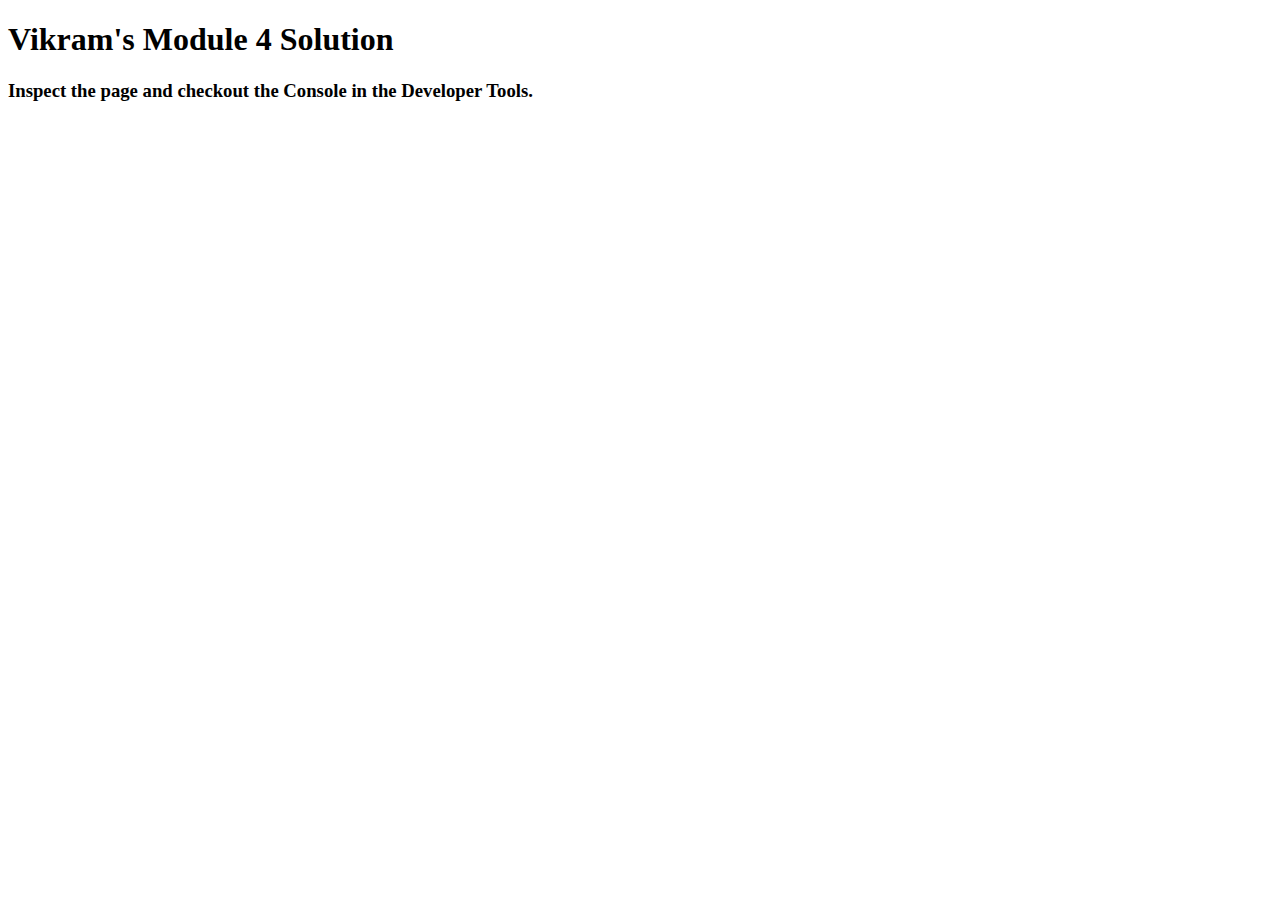
<file: module-4-solution/index.html>
<!DOCTYPE html>
<html>
<head>
  <meta charset="utf-8">
  <title>Module 4 Solution</title>
  <script>
    var names = []; // DO NOT REMOVE
  </script>
  <script src="SpeakHello.js"></script>
  <script src="SpeakGoodBye.js"></script>
  <script src="script.js"></script>
</head>
<body>
  <h1>Vikram's Module 4 Solution</h1>
  <h3>Inspect the page and checkout the Console in the Developer Tools.</h3>
</body>
</html>
</file>
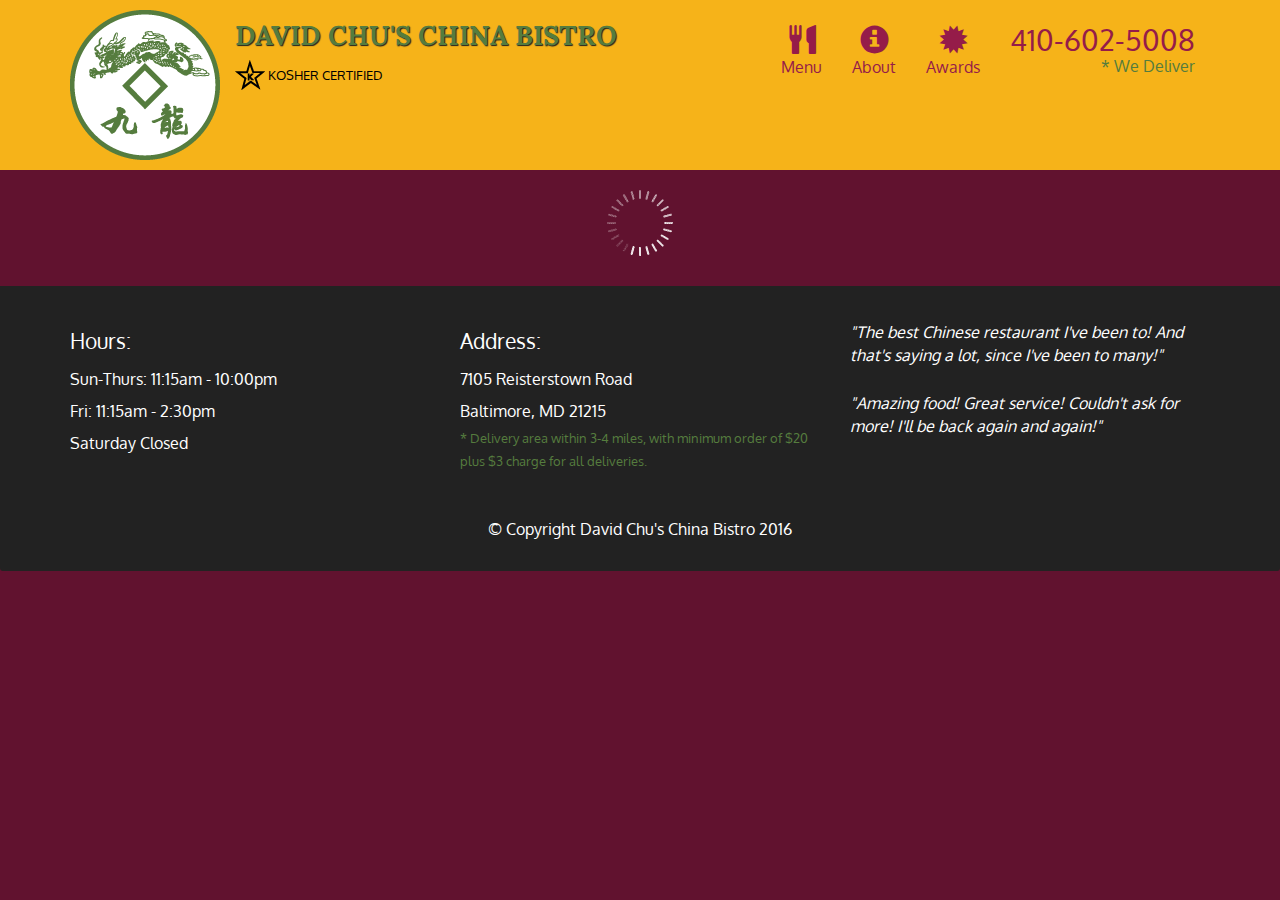
<file: module-5-solution/index.html>
<!doctype html>
<html lang="en">
  <head>
    <meta charset="utf-8">
    <meta http-equiv="X-UA-Compatible" content="IE=edge">
    <meta name="viewport" content="width=device-width, initial-scale=1">
    <title>David Chu's China Bistro</title>
    <link rel="stylesheet" href="css/bootstrap.min.css">
    <link rel="stylesheet" href="css/styles.css">
    <link href='https://fonts.googleapis.com/css?family=Oxygen:400,300,700' rel='stylesheet' type='text/css'>
    <link href='https://fonts.googleapis.com/css?family=Lora' rel='stylesheet' type='text/css'>
  </head>
<body>
  <header>
    <nav id="header-nav" class="navbar navbar-default">
      <div class="container">
        <div class="navbar-header">
          <a href="index.html" class="pull-left visible-md visible-lg">
            <div id="logo-img" alt="Logo image"></div>
          </a>

          <div class="navbar-brand">
            <a href="index.html"><h1>David Chu's China Bistro</h1></a>
            <p>
              <img src="images/star-k-logo.png" alt="Kosher certification">
              <span>Kosher Certified</span>
            </p>
          </div>

          <button id="navbarToggle" type="button" class="navbar-toggle collapsed" data-toggle="collapse" data-target="#collapsable-nav" aria-expanded="false">
            <span class="sr-only">Toggle navigation</span>
            <span class="icon-bar"></span>
            <span class="icon-bar"></span>
            <span class="icon-bar"></span>
          </button>
        </div>
        
        <div id="collapsable-nav" class="collapse navbar-collapse">
           <ul id="nav-list" class="nav navbar-nav navbar-right">
            <li id="navHomeButton" class="visible-xs active">
              <a href="index.html">
                <span class="glyphicon glyphicon-home"></span> Home</a>
            </li>
            <li id="navMenuButton">
              <a href="#" onclick="$dc.loadMenuCategories();">
                <span class="glyphicon glyphicon-cutlery"></span><br class="hidden-xs"> Menu</a>
            </li>
            <li>
              <a href="#">
                <span class="glyphicon glyphicon-info-sign"></span><br class="hidden-xs"> About</a>
            </li>
            <li>
              <a href="#">
                <span class="glyphicon glyphicon-certificate"></span><br class="hidden-xs"> Awards</a>
            </li>
            <li id="phone" class="hidden-xs">
              <a href="tel:410-602-5008">
                <span>410-602-5008</span></a><div>* We Deliver</div>
            </li>
          </ul><!-- #nav-list -->
        </div><!-- .collapse .navbar-collapse -->
      </div><!-- .container -->
    </nav><!-- #header-nav -->
  </header>

  <div id="call-btn" class="visible-xs">
    <a class="btn" href="tel:410-602-5008">
    <span class="glyphicon glyphicon-earphone"></span>
    410-602-5008
    </a>
  </div>
  <div id="xs-deliver" class="text-center visible-xs">* We Deliver</div>

  <div id="main-content" class="container"></div>

  <footer class="panel-footer">
    <div class="container">
      <div class="row">
        <section id="hours" class="col-sm-4">
          <span>Hours:</span><br>
          Sun-Thurs: 11:15am - 10:00pm<br>
          Fri: 11:15am - 2:30pm<br>
          Saturday Closed
          <hr class="visible-xs">
        </section>
        <section id="address" class="col-sm-4">
          <span>Address:</span><br>
          7105 Reisterstown Road<br>
          Baltimore, MD 21215
          <p>* Delivery area within 3-4 miles, with minimum order of $20 plus $3 charge for all deliveries.</p>
          <hr class="visible-xs">
        </section>
        <section id="testimonials" class="col-sm-4">
          <p>"The best Chinese restaurant I've been to! And that's saying a lot, since I've been to many!"</p>
          <p>"Amazing food! Great service! Couldn't ask for more! I'll be back again and again!"</p>
        </section>
      </div>
      <div class="text-center">&copy; Copyright David Chu's China Bistro 2016</div>
    </div>
  </footer>

  <!-- jQuery (Bootstrap JS plugins depend on it) -->
  <script src="js/jquery-2.1.4.min.js"></script>
  <script src="js/bootstrap.min.js"></script>
  <script src="js/ajax-utils.js"></script>
  <script src="js/script.js"></script>
</body>
</html>
</file>
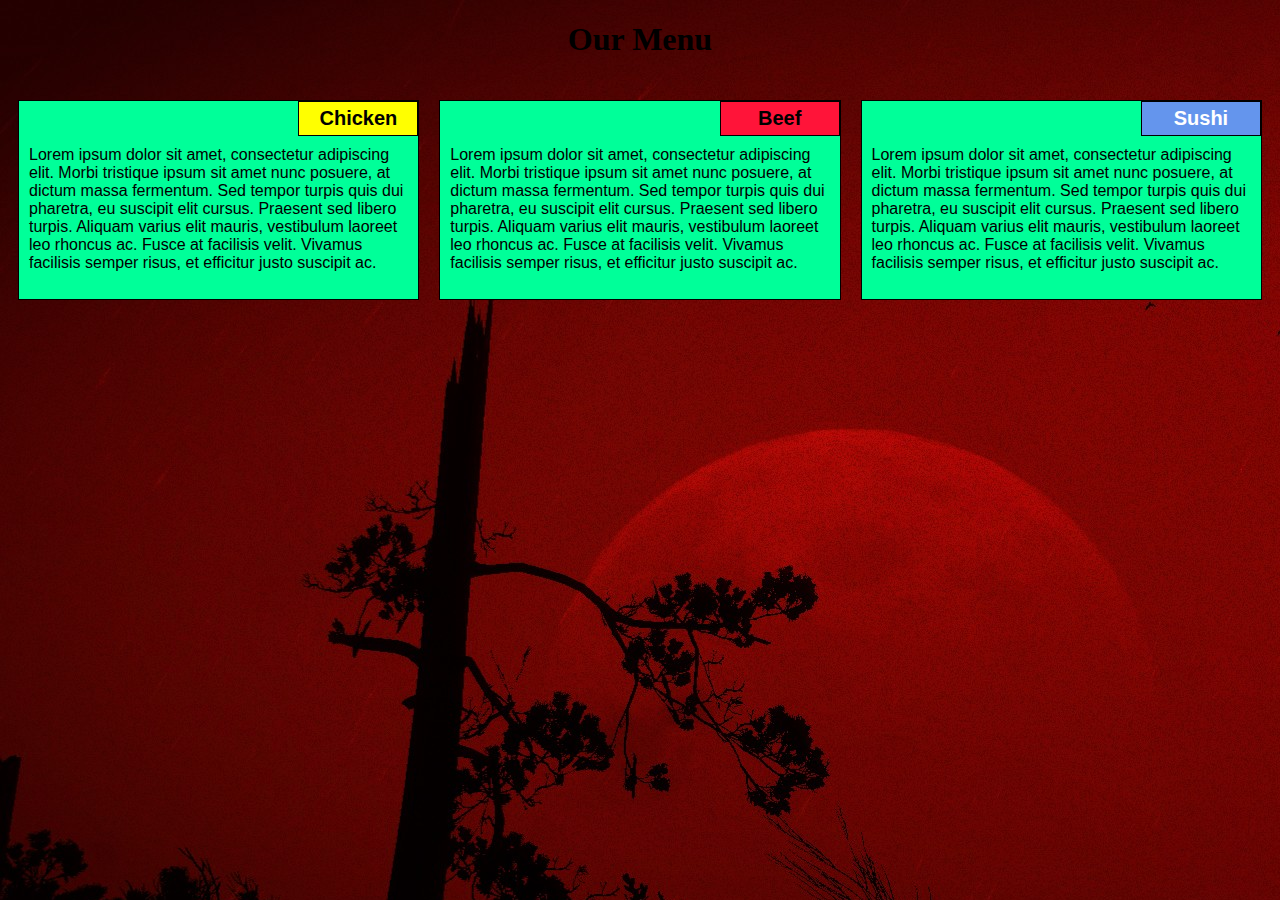
<file: module2-solution/index.html>
<!DOCTYPE html>
<html>
<head>
    <meta charset="utf-8">

    <meta name="viewport" content="width=device-width, initial-scale=1">

    <link rel="stylesheet" type="text/css" href="css/style.css">
    <title>Module 2 Solution</title>
</head>
<body>
    <h1>Our Menu</h1>
    <div class="row">
    <div class="container col-lg-4 col-md-6 col-sm-12">
        <section>
        <div id="chicken">
            Chicken
        </div>
        <p>
            Lorem ipsum dolor sit amet, consectetur adipiscing elit. Morbi tristique ipsum sit amet nunc posuere, at dictum massa fermentum. Sed tempor turpis quis dui pharetra, eu suscipit elit cursus. Praesent sed libero turpis. Aliquam varius elit mauris, vestibulum laoreet leo rhoncus ac. Fusce at facilisis velit. Vivamus facilisis semper risus, et efficitur justo suscipit ac. 
        </p>
        </section>
    </div>
    <div class="container col-lg-4 col-md-6 col-sm-12">
        <section>
        <div id="beef">
            Beef
        </div>
        <p>
            Lorem ipsum dolor sit amet, consectetur adipiscing elit. Morbi tristique ipsum sit amet nunc posuere, at dictum massa fermentum. Sed tempor turpis quis dui pharetra, eu suscipit elit cursus. Praesent sed libero turpis. Aliquam varius elit mauris, vestibulum laoreet leo rhoncus ac. Fusce at facilisis velit. Vivamus facilisis semper risus, et efficitur justo suscipit ac. 
        </p>
        </section>
    </div>
    <div class="container col-lg-4 col-md-12 col-sm-12">
        <section>
        <div id="sushi">
            Sushi
        </div>
        <p>
            Lorem ipsum dolor sit amet, consectetur adipiscing elit. Morbi tristique ipsum sit amet nunc posuere, at dictum massa fermentum. Sed tempor turpis quis dui pharetra, eu suscipit elit cursus. Praesent sed libero turpis. Aliquam varius elit mauris, vestibulum laoreet leo rhoncus ac. Fusce at facilisis velit. Vivamus facilisis semper risus, et efficitur justo suscipit ac. 
        </p>
        </section>
    </div>
    </div>
</body>
</html>
</file>
<file: module-5-solution/css/styles.css>
body {
  font-size: 16px;
  color: #fff;
  background-color: #61122f;
  font-family: 'Oxygen', sans-serif;
}

/** HEADER **/
#header-nav {
  background-color: #f6b319;
  border-radius: 0;
  border: 0;
}

#logo-img {
  background: url('../images/restaurant-logo_large.png') no-repeat;
  width: 150px;
  height: 150px;
  margin: 10px 15px 10px 0;
}

.navbar-brand {
  padding-top: 25px;
}
.navbar-brand h1 { /* Restaurant name */
  font-family: 'Lora', serif;
  color: #557c3e;
  font-size: 1.5em;
  text-transform: uppercase;
  font-weight: bold;
  text-shadow: 1px 1px 1px #222;
  margin-top: 0;
  margin-bottom: 0;
  line-height: .75;
}
.navbar-brand a:hover, .navbar-brand a:focus {
  text-decoration: none;
}
.navbar-brand p { /* Kosher cert */
  color: #000;
  text-transform: uppercase;
  font-size: .7em;
  margin-top: 15px;
}
.navbar-brand p span { /* Star-K */
  vertical-align: middle;
}

#nav-list {
  margin-top: 10px;
}
#nav-list a {
  color: #951C49;
  text-align: center;
}
#nav-list a:hover {
  background: #E7E7E7;
}
#nav-list a span {
  font-size: 1.8em;
}

#phone {
  margin-top: 5px;
}
#phone a { /* Phone number */
  text-align: right;
  padding-bottom: 0;
}
#phone div { /* We Deliver */
  color: #557c3e;
  text-align: right;
  padding-right: 15px;
}

.navbar-header button.navbar-toggle, .navbar-header .icon-bar {
  border: 1px solid #61122f;
}
.navbar-header button.navbar-toggle {
  clear: both;
  margin-top: -30px;
}
/* END HEADER */

/* FOOTER */
.panel-footer {
  margin-top: 30px;
  padding-top: 35px;
  padding-bottom: 30px;
  background-color: #222;
  border-top: 0;
}
.panel-footer div.row {
  margin-bottom: 35px;
}
#hours, #address {
  line-height: 2;
}
#hours > span, #address > span {
  font-size: 1.3em;
}
#address p {
  color: #557c3e;
  font-size: .8em;
  line-height: 1.8;
}
#testimonials {
  font-style: italic;
}
#testimonials p:nth-child(2) {
  margin-top: 25px;
}
/* END FOOTER */



/* HOME PAGE */
.container .jumbotron {
  box-shadow: 0 0 50px #3F0C1F;
  border: 2px solid #3F0C1F;
}

#menu-tile, #specials-tile, #map-tile {
  height: 250px;
  width: 100%;
  margin-bottom: 15px;
  position: relative;
  border: 2px solid #3F0C1F;
  overflow: hidden;
}
#menu-tile:hover, #specials-tile:hover, #map-tile:hover {
  box-shadow: 0 1px 5px 1px #cccccc;
}
#menu-tile {
  background: url('../images/menu-tile.jpg') no-repeat;
  background-position: center;
}
#specials-tile {
  background: url('../images/specials-tile.jpg') no-repeat;
  background-position: center;
}
#menu-tile span, #specials-tile span, #map-tile span {
  position: absolute;
  bottom: 0;
  right: 0;
  width: 100%;
  text-align: center;
  font-size: 1.6em;
  text-transform: uppercase;
  background-color: #000;
  color: #fff;
  opacity: .8;
}
/* END HOME PAGE */

/* MENU CATEGORIES PAGE */
.category-tile { 
  position: relative;
  border: 2px solid #3F0C1F;
  overflow: hidden;
  width: 200px;
  height: 200px;
  margin: 0 auto 15px;
}
.category-tile span {
  position: absolute;
  bottom: 0;
  right: 0;
  width: 100%;
  text-align: center;
  font-size: 1.2em;
  text-transform: uppercase;
  background-color: #000;
  color: #fff;
  opacity: .8;
}
.category-tile:hover {
  box-shadow: 0 1px 5px 1px #cccccc;
}

#menu-categories-title + div {
  margin-bottom: 50px;
}
/* END MENU CATEGORIES PAGE */

/* SINGLE CATEGORY PAGE */
.menu-item-tile {
  margin-bottom: 25px;
}
.menu-item-tile hr {
  width: 80%;
}
.menu-item-tile .menu-item-price {
  font-size: 1.1em;
  text-align: right;
  margin-top: -15px;
  margin-right: -15px;
}
.menu-item-tile .menu-item-price span {
  font-size: .6em;
}
.menu-item-photo {
  position: relative;
  border: 2px solid #3F0C1F; 
  overflow: hidden;
  padding: 0;
  margin-right: -15px;
  margin-left: auto;
  margin-bottom: 20px;
  max-width: 250px;
}
.menu-item-photo div {
  position: absolute;
  bottom: 0;
  right: 0;
  width: 80px;
  background-color: #557c3e;
  text-align: center;
}
.menu-item-description {
  padding-right: 30px;
}
h3.menu-item-title {
  margin: 0 0 10px;
}
.menu-item-details {
  font-size: .9em;
  font-style: italic;
}
/* END SINGLE CATEGORY PAGE */


/********** Large devices only **********/
@media (min-width: 1200px) {
  .container .jumbotron {
    background: url('../images/jumbotron_1200.jpg') no-repeat;
    height: 675px;
  }
}

/********** Medium devices only **********/
@media (min-width: 992px) and (max-width: 1199px) {
  /* Header */
  #logo-img {
    background: url('../images/restaurant-logo_medium.png') no-repeat;
    width: 100px;
    height: 100px;
    margin: 5px 5px 5px 0;
  }
  /* End Header */

  /* Home Page */
  .container .jumbotron {
    background: url('../images/jumbotron_992.jpg') no-repeat;
    height: 558px;
  }
  /* End Home Page */
}

/********** Small devices only **********/
@media (min-width: 768px) and (max-width: 991px) {
  /* Home Page */
  .container .jumbotron {
    background: url('../images/jumbotron_768.jpg') no-repeat;
    height: 432px;
  }
  /* End Home Page */
}

/********** Extra small devices only **********/
@media (max-width: 767px) {
  /* Header */
  .navbar-brand {
    padding-top: 10px;
    height: 80px;
  }
  .navbar-brand h1 { /* Restaurant name */
    padding-top: 10px;
    font-size: 5vw; /* 1vw = 1% of viewport width */
  }
  .navbar-brand p { /* Kosher cert */
    font-size: .6em;
    margin-top: 12px;
  }
  .navbar-brand p img { /* Star-K */
    height: 20px;
  }

  #collapsable-nav a { /* Collapsed nav menu text */
    font-size: 1.2em;
  }
  #collapsable-nav a span { /* Collapsed nav menu glyph */
    font-size: 1em;
    margin-right: 5px;
  }

  #call-btn > a {
    font-size: 1.5em;
    display: block;
    margin: 0 20px;
    padding: 10px;
    border: 2px solid #fff;
    background-color: #f6b319;
    color: #951c49;
  }
  #xs-deliver {
    margin-top: 5px;
    font-size: .7em;
    letter-spacing: .1em;
    text-transform: uppercase;
  }
  /* End Header */

  /* Footer */
  .panel-footer section {
    margin-bottom: 30px;
    text-align: center;
  }
  .panel-footer section:nth-child(3) {
    margin-bottom: 0; /* margin already exists on the whole row */
  }
  .panel-footer section hr {
    width: 50%;
  }
  /* End Footer */

  /* Home Page */
  .container .jumbotron {
    margin-top: 30px;
    padding: 0;
  }
  #menu-tile, #specials-tile {
    width: 360px;
    margin: 0 auto 15px;
  }

  .menu-item-photo {
    margin-right: auto;
  }
  .menu-item-tile .menu-item-price {
    text-align: center;
  }
  .menu-item-description {
    text-align: center;;
  }
}


/********** Super extra small devices Only :-) (e.g., iPhone 4) **********/
@media (max-width: 479px) {
  /* Header */
  .navbar-brand h1 { /* Restaurant name */
    padding-top: 5px;
    font-size: 6vw;
  }
  /* End Header */
  
  /* Home page */
  #menu-tile, #specials-tile {
    width: 280px;
    margin: 0 auto 15px;
  }

  .col-xxs-12 {
    position: relative;
    min-height: 1px;
    padding-right: 15px;
    padding-left: 15px;
    float: left;
    width: 100%;
  }
}
</file>
<file: module2-solution/css/style.css>
/* Base Styles */

* {
	box-sizing: border-box;
}

h1 {
	font-family: Brushstroke, fantasy;
	color: #000000;
	text-align: center;
}

body {
	background-image: url("background.jpg");
	background-color: #FEF5CA;

}

p {
	padding: 10px;
	margin: 0;
}

.container {
	border: none;
	margin-left: auto;
	margin-right: auto;
	margin-top: 10px;
	margin-bottom: 10px;
	padding: 10px;
}

section {
	border:	1px solid black;
	background-color: #00FF99;
	width: 100%;
	height: 200px;
	font-family: Helvetica;
	color: black;
	position: relative;
	overflow: auto;
}

#chicken {
	border: 1px solid black;
	text-align: center;
	width: 30%;
	margin-left: 70%;
	font-family: Georgia,sans-serif;
	font-weight: bold;
	font-size: 125%;
	margin-bottom: 0;
	margin-top: 0;
	padding: 5px;
	background-color: #FFFF00;
}

#beef {
	border: 1px solid black;
	text-align: center;
	width: 30%;
	margin-left: 70%;
	font-family: Georgia,sans-serif;
	font-weight: bold;
	font-size: 125%;
	margin-bottom: 0;
	margin-top: 0;
	padding: 5px;
	background-color: #FF1439;
}

#sushi {
	border: 1px solid black;
	text-align: center;
	width: 30%;
	margin-left: 70%;
	font-family: Georgia,sans-serif;
	font-weight: bold;
	font-size: 125%;
	margin-bottom: 0;
	margin-top: 0;
	background-color: #6495ED;
	color: white;
	padding: 5px;
}

.row {
	width: 100%;
}

/* Desktop view */

@media (min-width: 992px) {
  .col-lg-1, .col-lg-2, .col-lg-3, .col-lg-4, .col-lg-5, .col-lg-6, .col-lg-7, .col-lg-8, .col-lg-9, .col-lg-10, .col-lg-11, .col-lg-12 {
    float: left;
  }

  .col-lg-1 {
    width: 8.33%;
  }
  .col-lg-2 {
    width: 16.66%;
  }
  .col-lg-3 {
    width: 25%;
  }
  .col-lg-4 {
    width: 33.33%;
  }
  .col-lg-5 {
    width: 41.66%;
  }
  .col-lg-6 {
    width: 50%;
  }
  .col-lg-7 {
    width: 58.33%;
  }
  .col-lg-8 {
    width: 66.66%;
  }
  .col-lg-9 {
    width: 74.99%;
  }
  .col-lg-10 {
    width: 83.33%;
  }
  .col-lg-11 {
    width: 91.66%;
  }
  .col-lg-12 {
    width: 100%;
  }

}

/* Tablet view */

@media (min-width: 768px) and (max-width: 991px) {
  .col-md-1, .col-md-2, .col-md-3, .col-md-4, .col-md-5, .col-md-6, .col-md-7, .col-md-8, .col-md-9, .col-md-10, .col-md-11, .col-md-12 {
    float: left;
  }

  .col-md-1 {
    width: 8.33%;
  }
  .col-md-2 {
    width: 16.66%;
  }
  .col-md-3 {
    width: 25%;
  }
  .col-md-4 {
    width: 33.33%;
  }
  .col-md-5 {
    width: 41.66%;
  }
  .col-md-6 {
    width: 50%;
  }
  .col-md-7 {
    width: 58.33%;
  }
  .col-md-8 {
    width: 66.66%;
  }
  .col-md-9 {
    width: 74.99%;
  }
  .col-md-10 {
    width: 83.33%;
  }
  .col-md-11 {
    width: 91.66%;
  }
  .col-md-12 {
    width: 100%;
  }
}

/* Mobile view */

@media (max-width: 768px) {
  .col-sm-1, .col-sm-2, .col-sm-3, .col-sm-4, .col-sm-5, .col-sm-6, .col-sm-7, .col-sm-8, .col-sm-9, .col-sm-10, .col-sm-11, .col-sm-12 {
 	float: left;
  }

  .col-sm-1 {
    width: 8.33%;
  }
  .col-sm-2 {
    width: 16.66%;
  }
  .col-sm-3 {
    width: 25%;
  }
  .col-sm-4 {
    width: 33.33%;
  }
  .col-sm-5 {
    width: 41.66%;
  }
  .col-sm-6 {
    width: 50%;
  }
  .col-sm-7 {
    width: 58.33%;
  }
  .col-sm-8 {
    width: 66.66%;
  }
  .col-sm-9 {
    width: 74.99%;
  }
  .col-sm-10 {
    width: 83.33%;
  }
  .col-sm-11 {
    width: 91.66%;
  }
  .col-sm-12 {
    width: 100%;
  }
}
</file>
